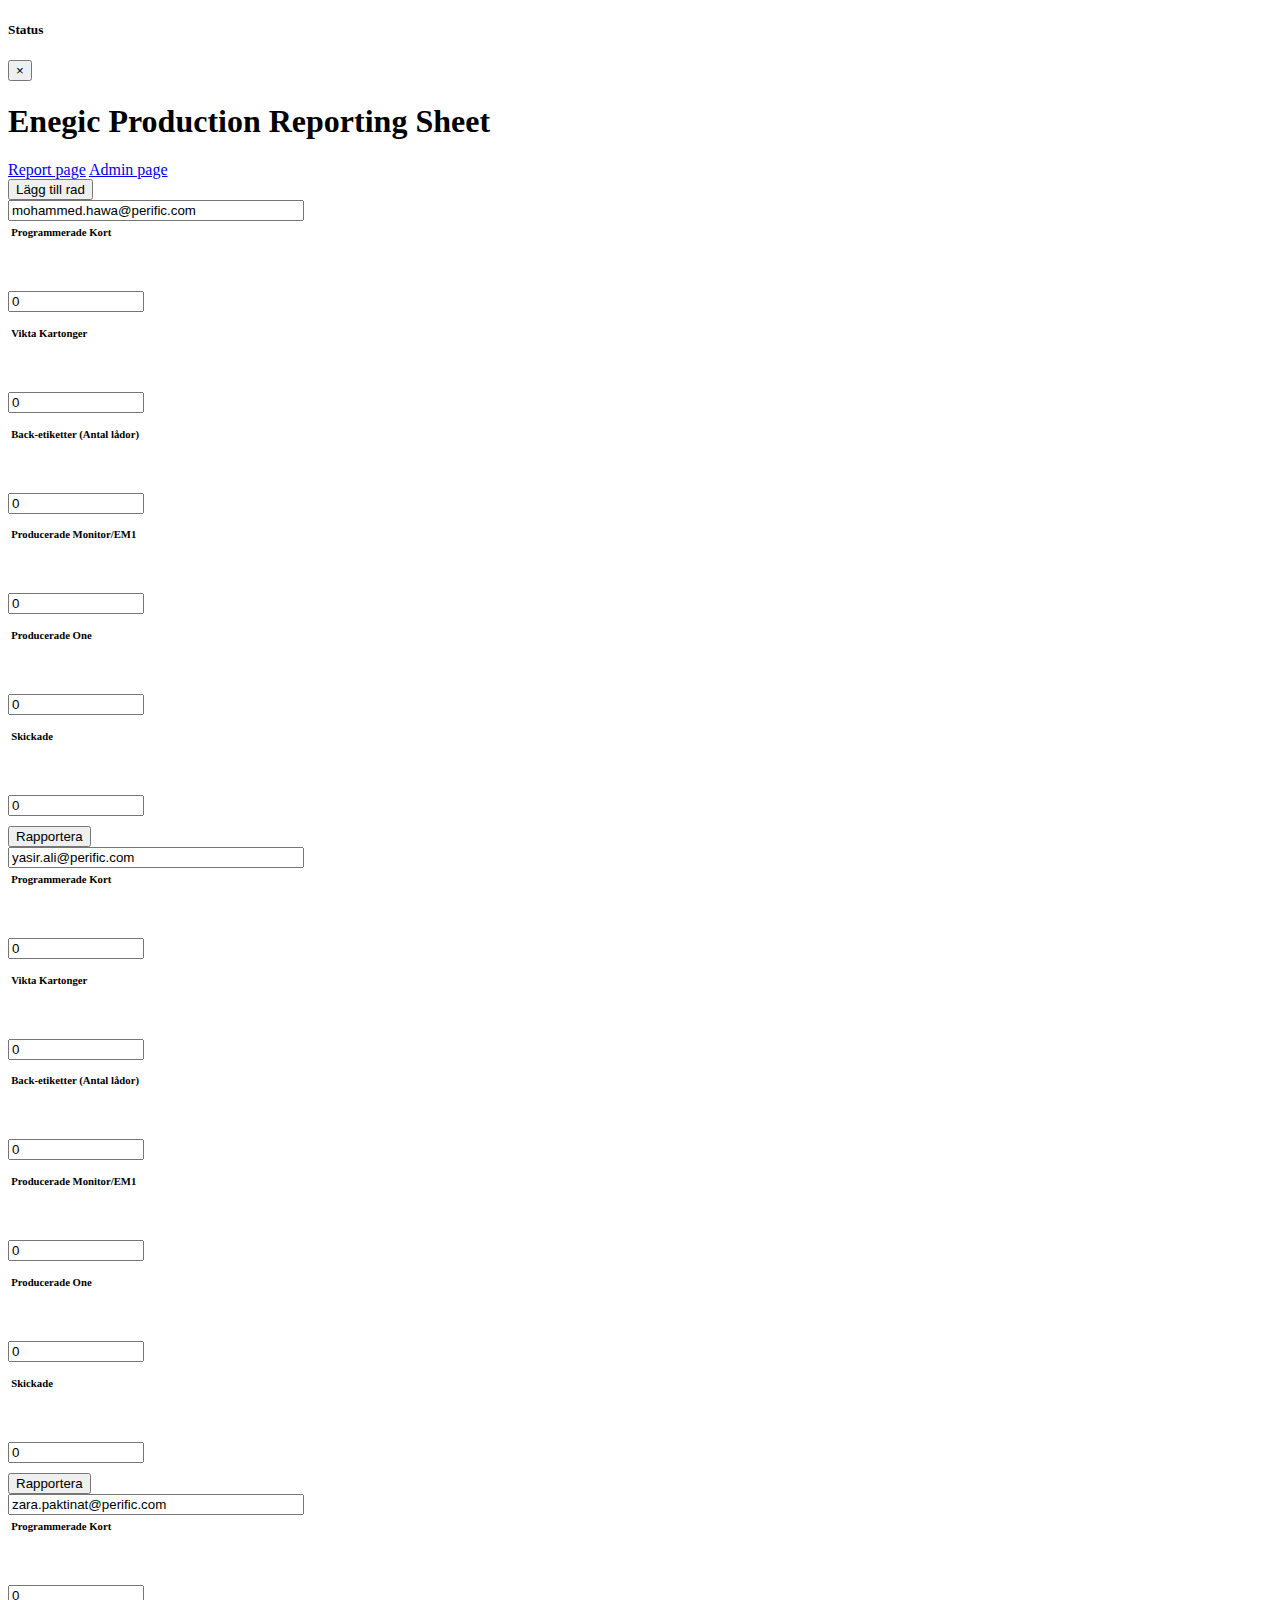
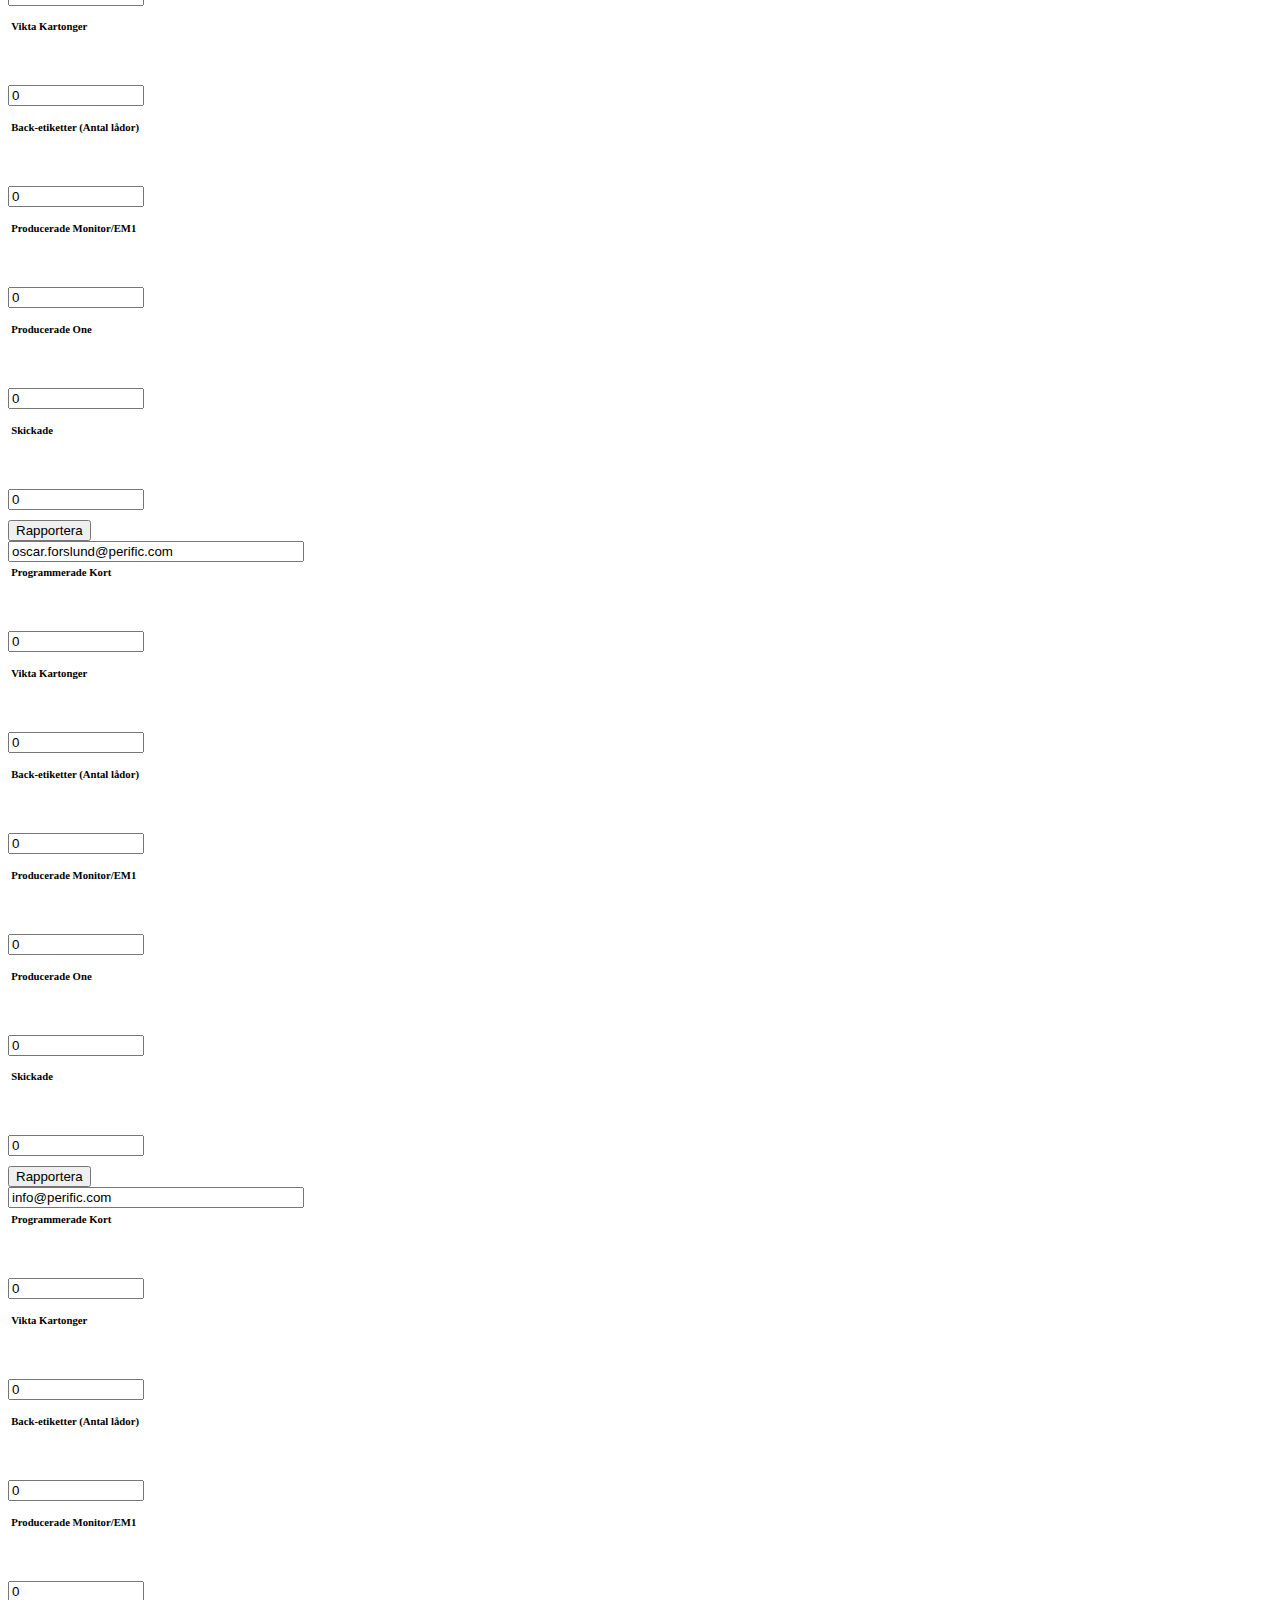
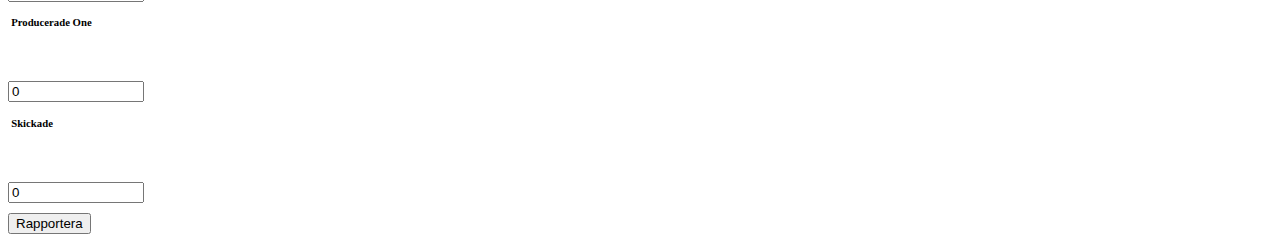
<file: index.html>
<!doctype html>
<html lang="en">

<head>
    <!-- Required meta tags -->
    <meta charset="utf-8">
    <meta name="viewport" content="width=device-width, initial-scale=1">

    <!-- Bootstrap CSS -->
    <link href="https://cdn.jsdelivr.net/npm/bootstrap@5.1.3/dist/css/bootstrap.min.css" rel="stylesheet"
        integrity="sha384-1BmE4kWBq78iYhFldvKuhfTAU6auU8tT94WrHftjDbrCEXSU1oBoqyl2QvZ6jIW3" crossorigin="anonymous">
    <link rel="stylesheet" href="style.css">
    <title>Enegic Production</title>
</head>

<body>

    <!-- Modal (should be at the top of body) -->
    <div class="modal fade" id="reportModal" tabindex="-1" role="dialog" aria-labelledby="reportModalLabel"
        aria-hidden="true">
        <div class="modal-dialog" role="document">
            <div class="modal-content">
                <div class="modal-header">
                    <h5 class="modal-title" id="reportModalLabel">Status</h5>
                    <button type="button" class="close" data-bs-dismiss="modal" aria-label="Close">
                        <span aria-hidden="true">&times;</span>
                    </button>
                </div>
                <div class="modal-body" id="report_status">

                </div>
            </div>
        </div>
    </div>


    <header>
        <h1>Enegic Production Reporting Sheet</h1>
        <a href="index.html">Report page</a>
        <a href="admin.html">Admin page</a>
    </header>
    <main>
        <div class="d-flex flex-row-reverse card_responsive_media">
            <button type="button" class="btn btn-info" onclick="addRow()">Lägg till rad</button>
        </div>
        <form class="report_form">
            <input type=" text" class="form-control" value="mohammed.hawa@perific.com" aria-label="Username"
                aria-describedby="addon-wrapping" style="width: 18rem;" />
            <div class="d-flex flex-wrap">
                <div class=" card" style="width: 9rem; height: 6rem">
                    <h6 class="card-subtitle mb-2" style="margin-top: 0.3rem;margin-left: 0.2rem; min-height: 2.5rem;">
                        Programmerade
                        Kort
                    </h6>
                    <div class="d-flex justify-content-center">
                        <input type=" text" class="form-control" aria-label="Username" aria-describedby="addon-wrapping"
                            style="width: 8rem; margin-right: 0.2rem;" value="0" />
                    </div>
                </div>
                <div class=" card" style="width: 9rem; height: 6rem">
                    <h6 class="card-subtitle mb-2" style="margin-top: 0.3rem;margin-left: 0.2rem; min-height: 2.5rem;">
                        Vikta Kartonger
                    </h6>
                    <div class="d-flex justify-content-center">
                        <input type=" text" class="form-control" aria-label="Username" aria-describedby="addon-wrapping"
                            style="width: 8rem; margin-right: 0.2rem;" value="0" />
                    </div>
                </div>
                <div class=" card" style="width: 9rem; height: 6rem">
                    <h6 class="card-subtitle mb-2" style="margin-top: 0.3rem;margin-left: 0.2rem; min-height: 2.5rem;">
                        Back-etiketter
                        (Antal lådor)
                    </h6>
                    <div class="d-flex justify-content-center">
                        <input type=" text" class="form-control" aria-label="Username" aria-describedby="addon-wrapping"
                            style="width: 8rem; margin-right: 0.2rem;" value="0" />
                    </div>
                </div>
                <div class=" card" style="width: 9rem; height: 6rem">
                    <h6 class="card-subtitle mb-2" style="margin-top: 0.3rem;margin-left: 0.2rem; min-height: 2.5rem;">
                        Producerade
                        Monitor/EM1
                    </h6>
                    <div class="d-flex justify-content-center">
                        <input type=" text" class="form-control" aria-label="Username" aria-describedby="addon-wrapping"
                            style="width: 8rem; margin-right: 0.2rem;" value="0" />
                    </div>
                </div>
                <div class=" card" style="width: 9rem; height: 6rem">
                    <h6 class="card-subtitle mb-2" style="margin-top: 0.3rem;margin-left: 0.2rem; min-height: 2.5rem;">
                        Producerade
                        One
                    </h6>
                    <div class="d-flex justify-content-center">
                        <input type=" text" class="form-control" aria-label="Username" aria-describedby="addon-wrapping"
                            style="width: 8rem; margin-right: 0.2rem;" value="0" />
                    </div>
                </div>
                <div class=" card" style="width: 9rem; height: 6rem">
                    <h6 class="card-subtitle mb-2" style="margin-top: 0.3rem;margin-left: 0.2rem; min-height: 2.5rem;">
                        Skickade
                    </h6>
                    <div class="d-flex justify-content-center">
                        <input type=" text" class="form-control" aria-label="Username" aria-describedby="addon-wrapping"
                            style="width: 8rem; margin-right: 0.2rem;" value="0" />
                    </div>
                </div>
            </div>
            <div class="d-flex flex-row-reverse card_responsive_media">
                <button type="button" class="btn btn-primary" onclick="report()" data-bs-toggle="modal"
                    data-bs-target="#reportModal">Rapportera</button>
            </div>
        </form>

    </main>

    <script src="https://cdn.jsdelivr.net/npm/bootstrap@5.1.3/dist/js/bootstrap.bundle.min.js"
        integrity="sha384-ka7Sk0Gln4gmtz2MlQnikT1wXgYsOg+OMhuP+IlRH9sENBO0LRn5q+8nbTov4+1p"
        crossorigin="anonymous"></script>
    <script src="script.js"></script>

</body>

</html>
</file>
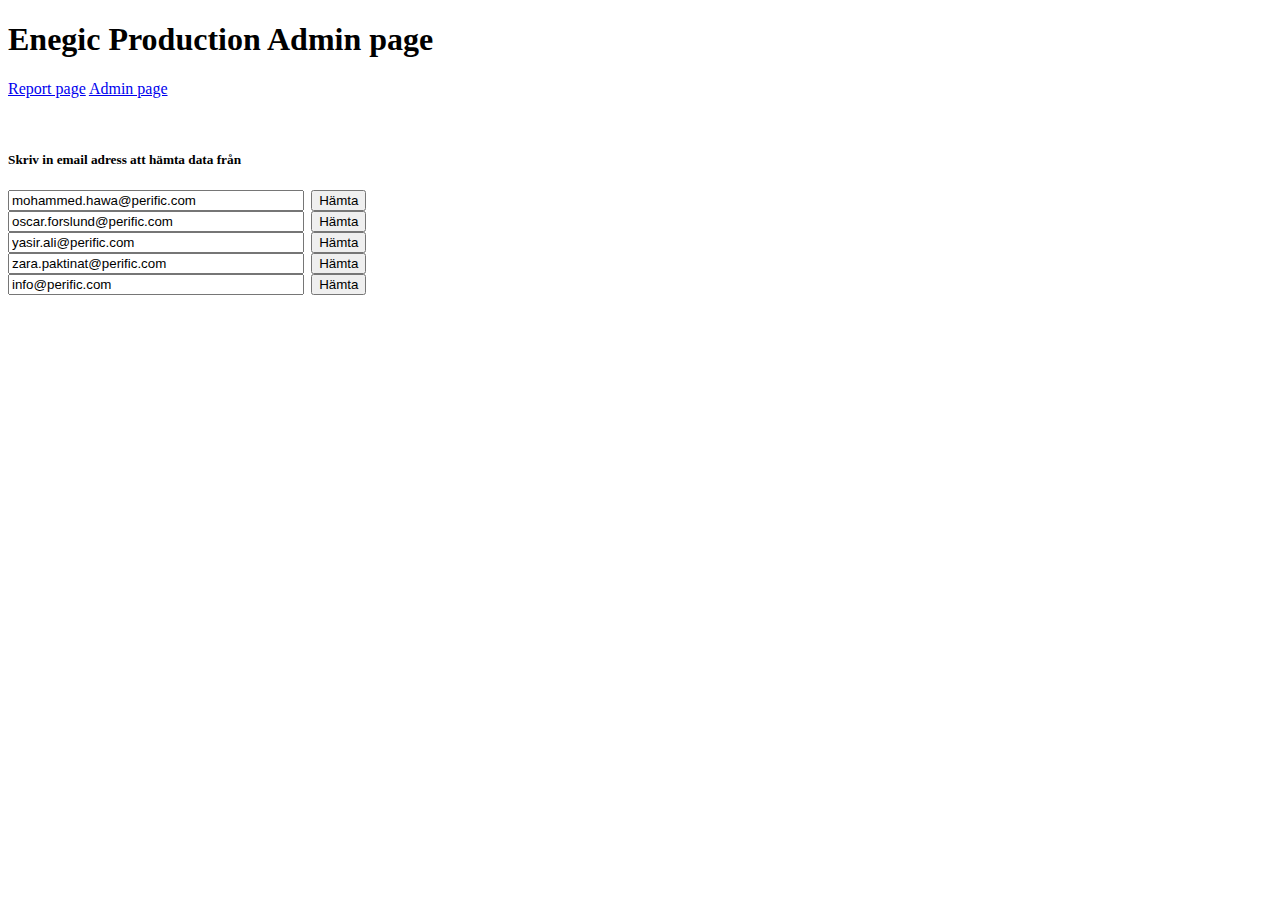
<file: admin.html>
<!doctype html>
<html lang="en">

<head>
    <!-- Required meta tags -->
    <meta charset="utf-8">
    <meta name="viewport" content="width=device-width, initial-scale=1">
    <script src='https://cdn.plot.ly/plotly-2.24.1.min.js'></script>
    <!-- Bootstrap CSS -->
    <link href="https://cdn.jsdelivr.net/npm/bootstrap@5.1.3/dist/css/bootstrap.min.css" rel="stylesheet"
        integrity="sha384-1BmE4kWBq78iYhFldvKuhfTAU6auU8tT94WrHftjDbrCEXSU1oBoqyl2QvZ6jIW3" crossorigin="anonymous">

    <title>Enegic Production</title>
</head>

<body>
    <header>
        <h1>Enegic Production Admin page</h1>
        <a href="index.html">Report page</a>
        <a href="admin.html">Admin page</a>
    </header>

    <main>

        <div style="height: 2rem;"></div>
        <h5>Skriv in email adress att hämta data från</h5>
        <div class="d-flex">
            <input type=" text" class="form-control" value="mohammed.hawa@perific.com" aria-label="Username"
                aria-describedby="addon-wrapping" style="width: 18rem;margin-right: 0.2rem;" />
            <button type="button" class="btn btn-primary" onclick="getDataButtonHandler()">Hämta</button>
        </div>
        <div class="d-flex">
            <input type=" text" class="form-control" value="oscar.forslund@perific.com" aria-label="Username"
                aria-describedby="addon-wrapping" style="width: 18rem;margin-right: 0.2rem;" />
            <button type="button" class="btn btn-primary" onclick="getDataButtonHandler()">Hämta</button>
        </div>
        <div class="d-flex">
            <input type=" text" class="form-control" value="yasir.ali@perific.com" aria-label="Username"
                aria-describedby="addon-wrapping" style="width: 18rem;margin-right: 0.2rem;" />
            <button type="button" class="btn btn-primary" onclick="getDataButtonHandler()">Hämta</button>
        </div>
        <div class="d-flex">
            <input type=" text" class="form-control" value="zara.paktinat@perific.com" aria-label="Username"
                aria-describedby="addon-wrapping" style="width: 18rem;margin-right: 0.2rem;" />
            <button type="button" class="btn btn-primary" onclick="getDataButtonHandler()">Hämta</button>
        </div>
        <div class="d-flex">
            <input type=" text" class="form-control" value="info@perific.com" aria-label="Username"
                aria-describedby="addon-wrapping" style="width: 18rem;margin-right: 0.2rem;" />
            <button type="button" class="btn btn-primary" onclick="getDataButtonHandler()">Hämta</button>
        </div>
        <div id="result" style="margin-top: 1rem;">
        </div>


    </main>

    <script src="https://cdn.jsdelivr.net/npm/bootstrap@5.1.3/dist/js/bootstrap.bundle.min.js"
        integrity="sha384-ka7Sk0Gln4gmtz2MlQnikT1wXgYsOg+OMhuP+IlRH9sENBO0LRn5q+8nbTov4+1p"
        crossorigin="anonymous"></script>
    <script src="script.js"></script>
</body>

</html>
</file>
<file: style.css>
.card_responsive_media {
    width: 54rem;
}

@media only screen and (max-width: 54rem) {
    .card_responsive_media {
        width: 36rem;
    }
}

@media only screen and (max-width: 36rem) {
    .card_responsive_media {
        width: 18rem;
    }
}
</file>
